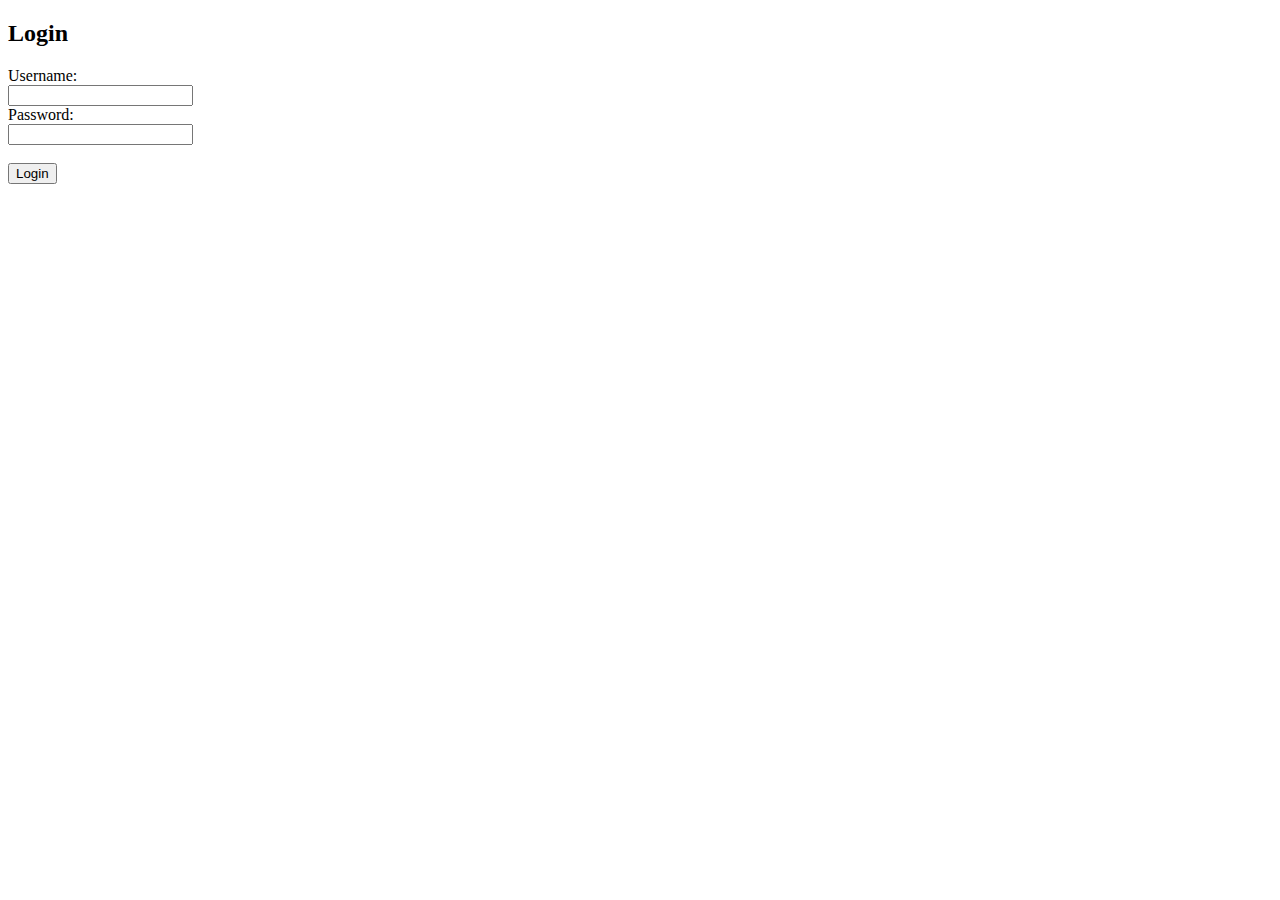
<file: page/login.html>
<!DOCTYPE html>
<html lang="en">
  <head>
    <meta charset="UTF-8" />
    <meta name="viewport" content="width=device-width, initial-scale=1.0" />
    <title>Form Login dengan Cookie</title>
  </head>
  <body>
    <h2>Login</h2>
    <form id="loginForm">
      <label for="username">Username:</label><br />
      <input type="text" id="username" name="username" /><br />
      <label for="password">Password:</label><br />
      <input type="password" id="password" name="password" /><br /><br />
      <button type="submit">Login</button>
    </form>

    <script>
      function setCookie(name, value, minutes) {
        var now = new Date();
        var time = now.getTime();
        time += minutes * 60 * 1000; // menambahkan menit ke waktu saat ini
        now.setTime(time);
        document.cookie =
          name + "=" + value + ";expires=" + now.toUTCString() + ";path=/";
      }

      function getCookie(name) {
        var nameEQ = name + "=";
        var cookies = document.cookie.split(";");
        for (var i = 0; i < cookies.length; i++) {
          var cookie = cookies[i];
          while (cookie.charAt(0) == " ")
            cookie = cookie.substring(1, cookie.length);
          if (cookie.indexOf(nameEQ) == 0)
            return cookie.substring(nameEQ.length, cookie.length);
        }
        return null;
      }

      function login() {
        var username = document.getElementById("username").value;
        var password = document.getElementById("password").value;

        // Simpan data login dalam cookie
        setCookie("username", username, 1); // 30 menit

        // Redirect atau lakukan operasi setelah login berhasil
        window.location.href = "../index.html";
      }

      // Periksa apakah pengguna sudah login
      window.onload = function () {
        var username = getCookie("username");
        if (username !== null && username !== "") {
          // Pengguna masih dalam sesi login yang valid, redirect ke halaman utama
          window.location.href = "../index.html";
        }
      };

      document
        .getElementById("loginForm")
        .addEventListener("submit", function (event) {
          event.preventDefault(); // Mencegah form dari submit default

          // Panggil fungsi login saat form disubmit
          login();
        });
    </script>
  </body>
</html>
</file>
